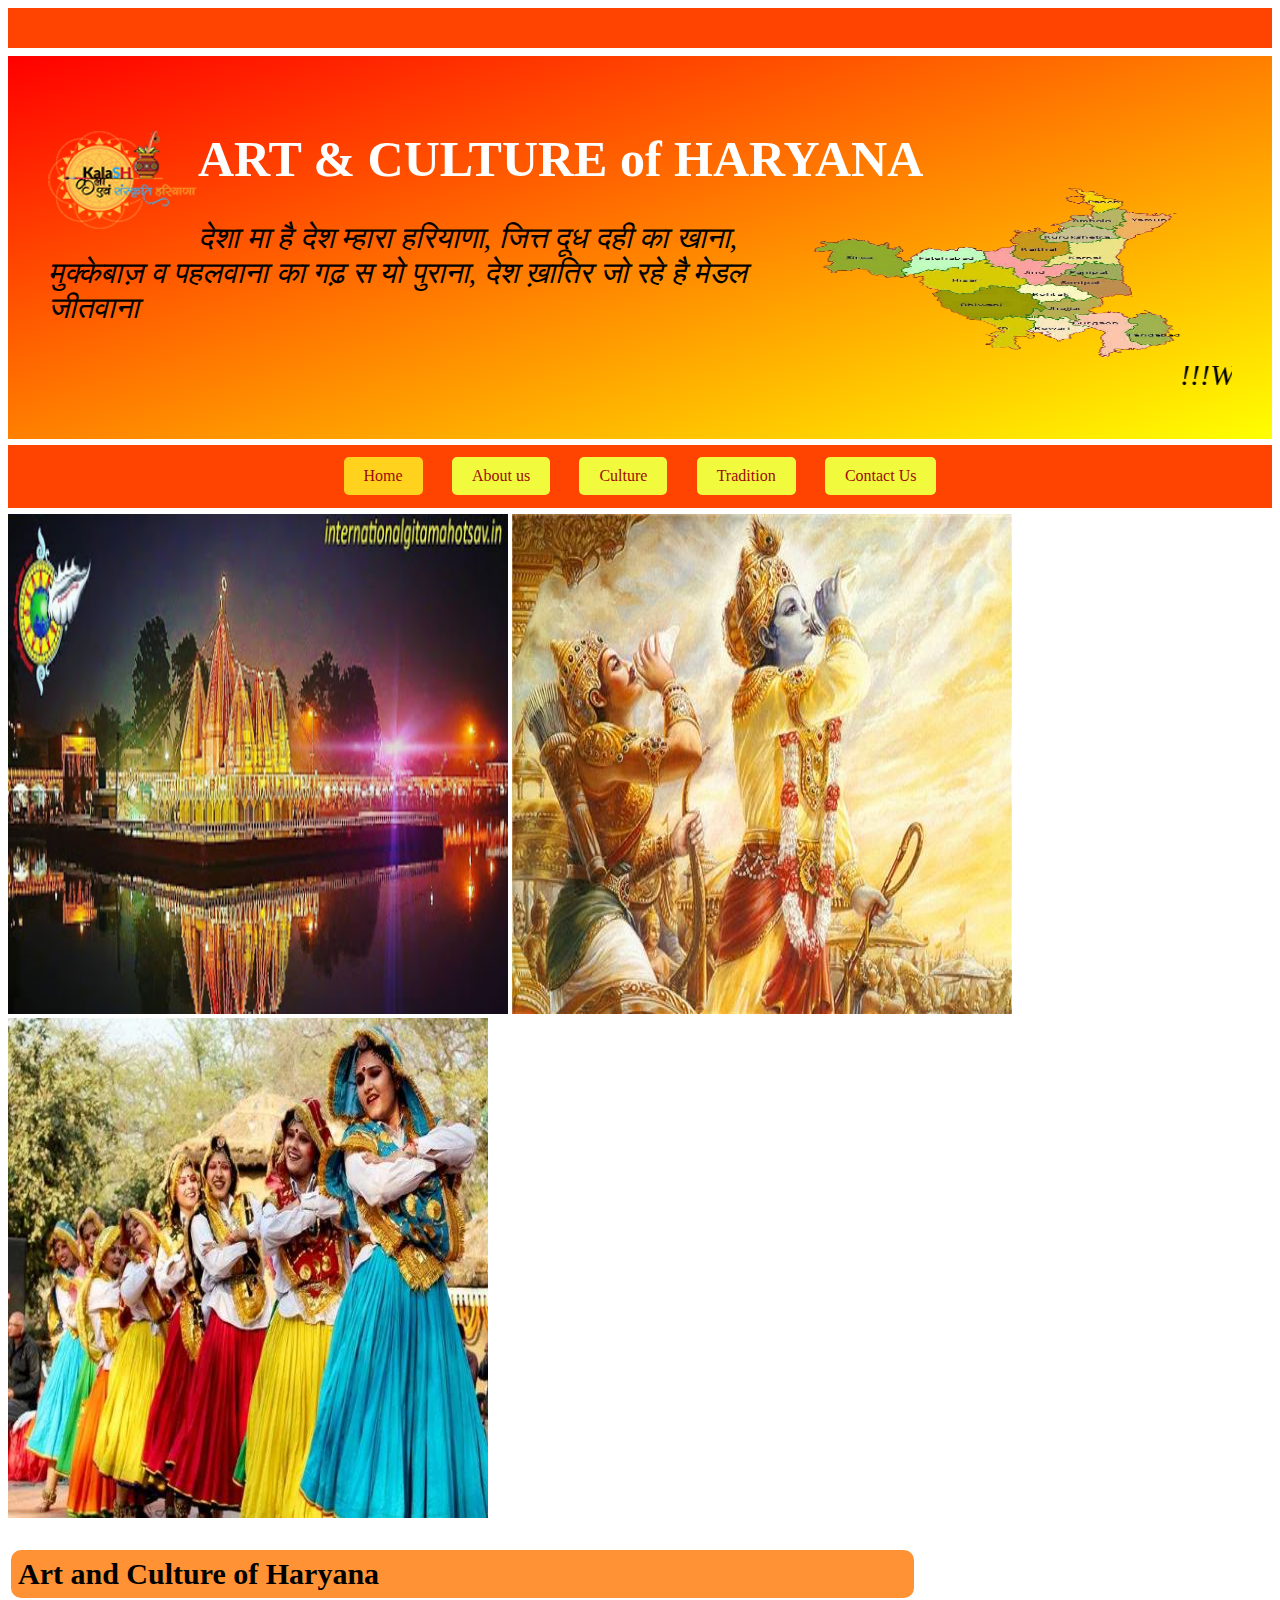
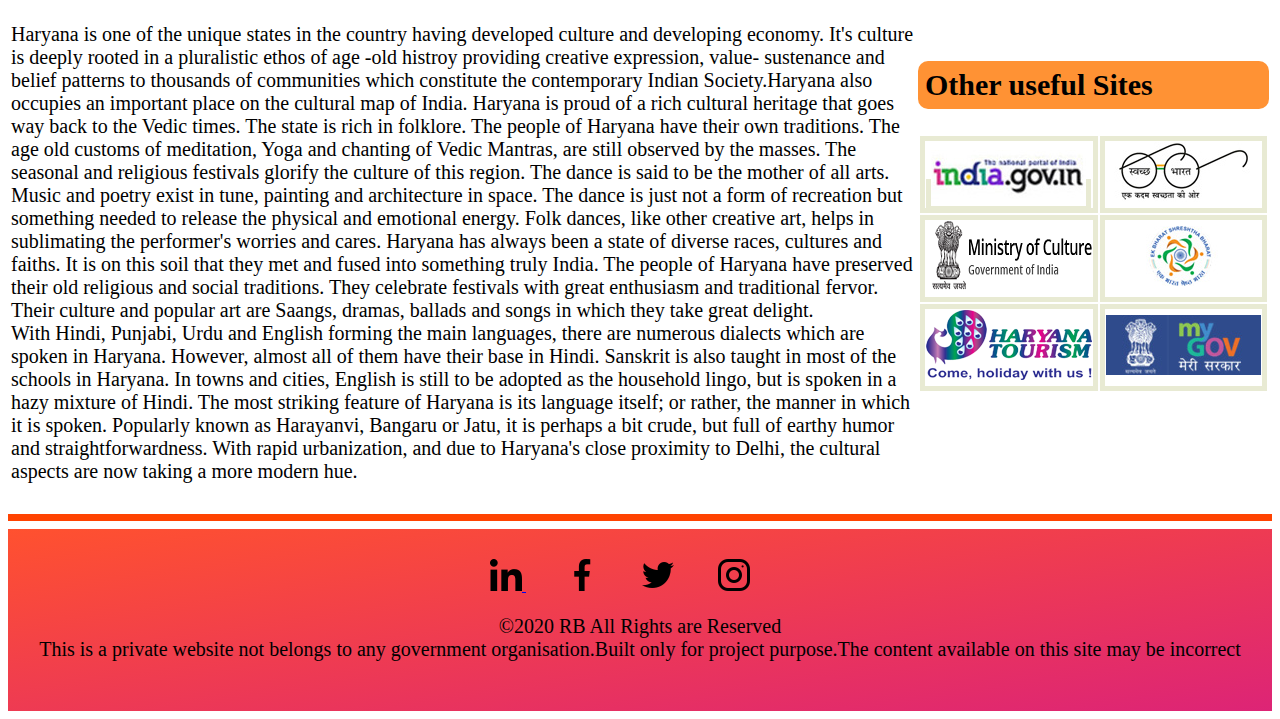
<file: index.html>
<!DOCTYPE html>
<html lang="en" dir="ltr">

<head>
  <meta charset="utf-8">
  <title>Art & Culture Haryana</title>
  <link rel="icon" href="favicon.ico">
  <link rel="stylesheet" type="text/css" href="CSS_H.css">
  <link
      rel="stylesheet"
      href="https://cdnjs.cloudflare.com/ajax/libs/animate.css/4.0.0/animate.min.css"
    />
</head>

<body>
  <center>
    <hr size="40" color="ff4301">
    <header>
      <h1 class="animate__animated animate__flash">
        <img src="ART_AND_CULTURE_LOGO.png" alt="ART_AND_CULTURE_LOGO" height="100" width="150" align="left">
        ART & CULTURE of HARYANA
        <img src="HR1.png" alt="HARYANA" height="170" width="450" align="right">
      </H1>
      देशा मा है देश म्हारा हरियाणा,
जित्त दूध दही का खाना,
मुक्केबाज़ व पहलवाना का गढ़ स यो पुराना,
देश ख़ातिर जो रहे है मेडल जीतवाना
      <marquee>!!!WELCOME TO ART & CULTURE of HARYANA!!!</marquee>
    </header>
    <nav>
      <a href="index.html" class="active">Home</a>
      <a href="About_us.html">About us</a>
      <a href="Culture.html">Culture</a>
      <a href="Tradition.html">Tradition</a>
      <a href="Contact_us.html">Contact Us</a>
    </nav>
  </center>
  <img src="Tradition.jpg" alt="Music" height="500" width="500" />
  <img src="Geeta_Jayanti.jpg" alt="Geeta Jayanti" height="500" width="500" />
  <img src="Culture_Dance1.jpg" alt="Dance" height="500" width="480" />
  <div>
    <table>
      <tr>
        <td>
          <h2>Art and Culture of Haryana</h2>
          <p>
            Haryana is one of the unique states in the country having developed culture and developing economy. It's culture is deeply rooted in a pluralistic ethos of age -old histroy providing creative expression, value- sustenance and belief
            patterns to thousands of communities which constitute the contemporary Indian Society.Haryana also occupies an important place on the cultural map of India. Haryana is proud of a rich cultural heritage that goes way back to the Vedic
            times. The state is rich in folklore. The people of Haryana have their own traditions. The age old customs of meditation, Yoga and chanting of Vedic Mantras, are still observed by the masses. The seasonal and religious festivals glorify
            the culture of this region. The dance is said to be the mother of all arts. Music and poetry exist in tune, painting and architecture in space. The dance is just not a form of recreation but something needed to release the physical and
            emotional energy. Folk dances, like other creative art, helps in sublimating the performer's worries and cares. Haryana has always been a state of diverse races, cultures and faiths. It is on this soil that they met and fused into
            something truly India. The people of Haryana have preserved their old religious and social traditions. They celebrate festivals with great enthusiasm and traditional fervor. Their culture and popular art are Saangs, dramas, ballads and
            songs in which they take great delight.
            <br />
            With Hindi, Punjabi, Urdu and English forming the main languages, there are numerous dialects which are spoken in Haryana. However, almost all of them have their base in Hindi. Sanskrit is also taught in most of the schools in Haryana. In
            towns and cities, English is still to be adopted as the household lingo, but is spoken in a hazy mixture of Hindi. The most striking feature of Haryana is its language itself; or rather, the manner in which it is spoken. Popularly known
            as Harayanvi, Bangaru or Jatu, it is perhaps a bit crude, but full of earthy humor and straightforwardness. With rapid urbanization, and due to Haryana's close proximity to Delhi, the cultural aspects are now taking a more modern hue.
          </p>
        </td>
        <td>
          <table>
            <tr>
              <h2>Other useful Sites</h2>
            </tr>

            <table>
              <tr>
                <td class="link">
                  <a class="link" href="https://india.gov.in/"><img src="india-gov.jpg" /></a>
                </td>
                <td class="link">
                  <a href="https://swachhbharat.mygov.in/"><img src="SwachBharat.jpg" /></a>
                </td>
              </tr>
              <tr>
                <td class="link">
                  <a href="http://www.indiaculture.nic.in/"><img src="ministry-of-culture.png" /></a>
                </td>
                <td class="link">
                  <a href="http://www.ekbharat.gov.in//"><img src="ek-bharat.png" /></a>
                </td>
              </tr>
              <tr>
                <td class="link">
                  <a href="http://haryanatourism.gov.in/"><img src="htc_logo.png" /></a>
                </td>
                <td class="link">
                  <a href="https://www.mygov.in/"><img src="mygov.jpg" /></a>
                </td>
              </tr>
            </table>
        </td>
    </table>
    </tr>
  </div>
  </table>

  </div>
  <hr size="7" color="#ff4301">
  <footer>
    <a class="footer-link" href="https://www.linkedin.com/" color="#120136"><img src="004-linkedin.png" alt="in"> </a>
    <a class="footer-link" href="https://www.facebook.com/"><img src="001-facebook.png" alt="fb"></a>
    <a class="footer-link" href="https://www.twitter.com/"><img src="003-twitter.png" alt="tw"></a>
    <a class="footer-link" href="https://www.instagram.com/"><img src="002-instagram.png" alt="tw"></a>
    <div>
      <p>
        ©2020 RB    All Rights are Reserved
        <br /> This is a private website not belongs to any government organisation.Built only for project purpose.The content available on this site may be incorrect
    </div>
  </footer>
</body>

</html>
</file>
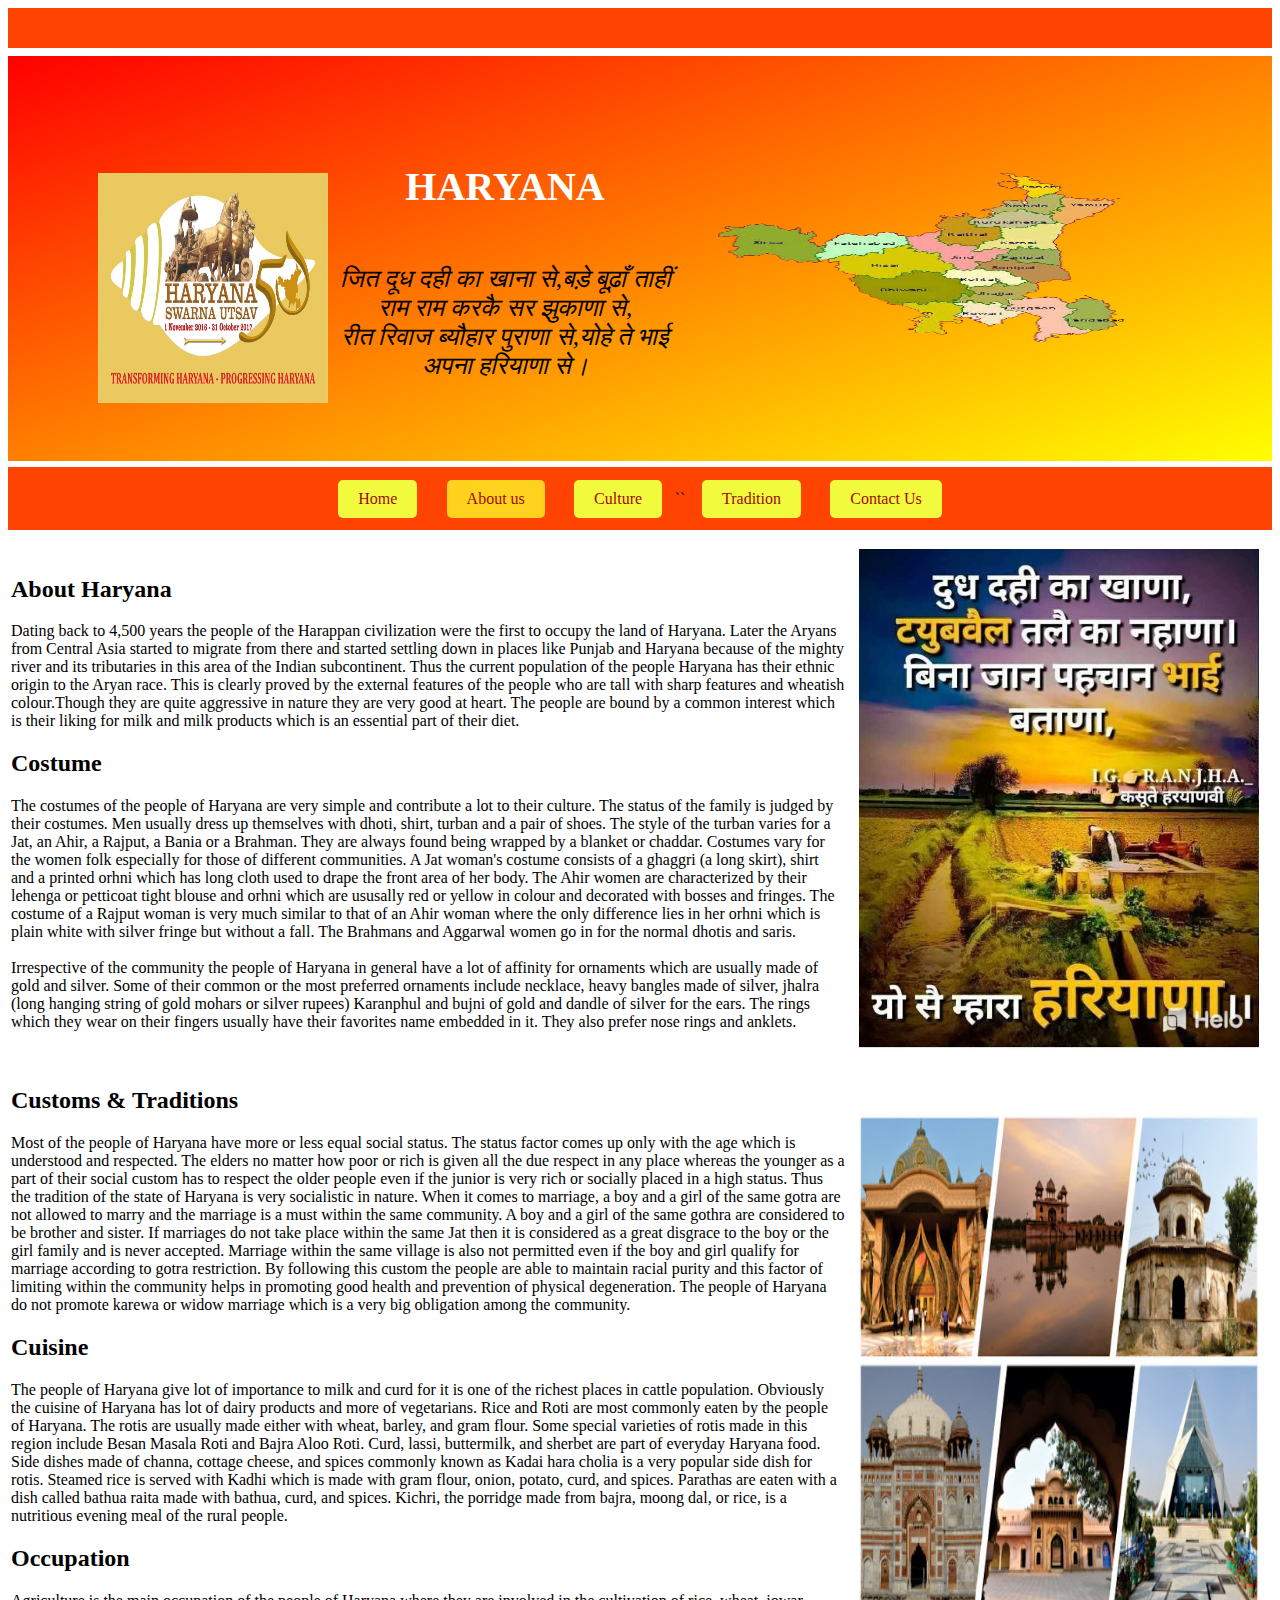
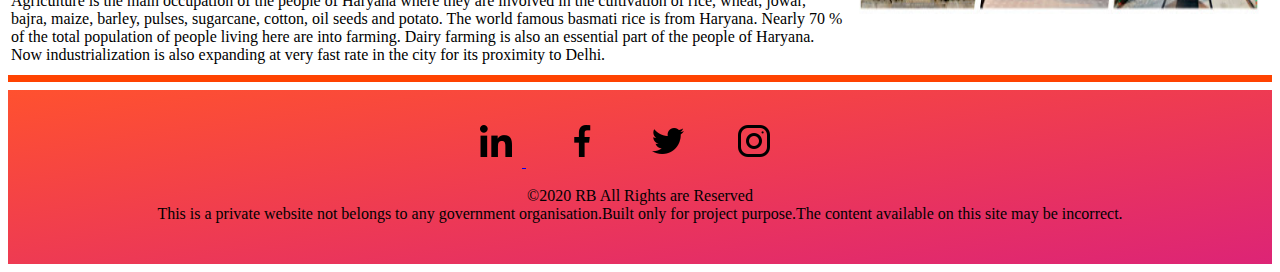
<file: About_us.html>
<!DOCTYPE html>
<html lang="en" dir="ltr">

<head>
  <meta charset="utf-8">
  <title>About Haryana</title>
  <link rel="icon" href="favicon.ico">
  <link rel="stylesheet" type="text/css" href="CSS_HR.css">
  <link
      rel="stylesheet"
      href="https://cdnjs.cloudflare.com/ajax/libs/animate.css/4.0.0/animate.min.css"/>

</head>

<body>
<center>
    <hr size="40" color="ff4301">
    <header>

       <h1 class="animate__animated animate__heartBeat">
         <img src="HR_S.jpg" alt="ART_AND_CULTURE_LOGO" height="230" width="230" align="left">
         HARYANA
       <img src="HR1.png" alt="HARYANA" height="170" width="500" align="right" />
</h1>
       </br>
जित दूध दही का खाना से,बड़े बूढ़ाँ ताहीं राम राम करकै सर झुकाणा से,</br>रीत रिवाज ब्यौहार पुराणा से,योहे ते भाई अपना हरियाणा से।
</header>

<nav>
  <a href="index.html">Home</a>
  <a href="About_us.html"  class="active">About us</a>
  <a href="Culture.html">Culture</a>``
  <a href="Tradition.html">Tradition</a>
  <a href="Contact_us.html">Contact Us</a>
</nav>
</center>
<table>
  <tr>
    <td>
      <H2>About Haryana</H2>
      Dating back to 4,500 years the people of the Harappan civilization were the first to occupy the land of Haryana. Later the Aryans from Central Asia started to migrate from there and started settling down in places like Punjab and Haryana because of the mighty river and its tributaries in this area of the Indian subcontinent. Thus the current population of the people Haryana has their ethnic origin to the Aryan race. This is clearly proved by the external features of the people who are tall with sharp features and wheatish colour.Though they are quite aggressive in nature they are very good at heart. The people are bound by a common interest which is their liking for milk and milk products which is an essential part of their diet.
      <H2>Costume</H2>
      <p>
        The costumes of the people of Haryana are very simple and contribute a lot to their culture. The status of the family is judged by their costumes. Men usually dress up themselves with dhoti, shirt, turban and a pair of shoes. The style of the turban varies for a Jat, an Ahir, a Rajput, a Bania or a Brahman. They are always found being wrapped by a blanket or chaddar. Costumes vary for the women folk especially for those of different communities. A Jat woman's costume consists of a ghaggri (a long skirt), shirt and a printed orhni which has long cloth used to drape the front area of her body. The Ahir women are characterized by their lehenga or petticoat tight blouse and orhni which are ususally red or yellow in colour and decorated with bosses and fringes. The costume of a Rajput woman is very much similar to that of an Ahir woman where the only difference lies in her orhni which is plain white with silver fringe but without a fall. The Brahmans and Aggarwal women go in for the normal dhotis and saris.<br /><br />

Irrespective of the community the people of Haryana in general have a lot of affinity for ornaments which are usually made of gold and silver. Some of their common or the most preferred ornaments include necklace, heavy bangles made of silver, jhalra (long hanging string of gold mohars or silver rupees) Karanphul and bujni of gold and dandle of silver for the ears. The rings which they wear on their fingers usually have their favorites name embedded in it. They also prefer nose rings and anklets.
      </p>
    </td>
    <td>
      <img src="H_q1.jpg" alt="Haryanvi_q" height="500" width=" 400">
    </td>
  </tr>
  <tr>
    <td>
      <H2>Customs & Traditions</H2>
      Most of the people of Haryana have more or less equal social status. The status factor comes up only with the age which is understood and respected. The elders no matter how poor or rich is given all the due respect in any place whereas the younger as a part of their social custom has to respect the older people even if the junior is very rich or socially placed in a high status. Thus the tradition of the state of Haryana is very socialistic in nature. When it comes to marriage, a boy and a girl of the same gotra are not allowed to marry and the marriage is a must within the same community. A boy and a girl of the same gothra are considered to be brother and sister. If marriages do not take place within the same Jat then it is considered as a great disgrace to the boy or the girl family and is never accepted. Marriage within the same village is also not permitted even if the boy and girl qualify for marriage according to gotra restriction. By following this custom the people are able to maintain racial purity and this factor of limiting within the community helps in promoting good health and prevention of physical degeneration. The people of Haryana do not promote karewa or widow marriage which is a very big obligation among the community.
      <H2>Cuisine</H2>
      The people of Haryana give lot of importance to milk and curd for it is one of the richest places in cattle population. Obviously the cuisine of Haryana has lot of dairy products and more of vegetarians. Rice and Roti are most commonly eaten by the people of Haryana. The rotis are usually made either with wheat, barley, and gram flour. Some special varieties of rotis made in this region include Besan Masala Roti and Bajra Aloo Roti. Curd, lassi, buttermilk, and sherbet are part of everyday Haryana food. Side dishes made of channa, cottage cheese, and spices commonly known as Kadai hara cholia is a very popular side dish for rotis. Steamed rice is served with Kadhi which is made with gram flour, onion, potato, curd, and spices. Parathas are eaten with a dish called bathua raita made with bathua, curd, and spices. Kichri, the porridge made from bajra, moong dal, or rice, is a nutritious evening meal of the rural people.
      <H2>Occupation</H2>
      Agriculture is the main occupation of the people of Haryana where they are involved in the cultivation of rice, wheat, jowar, bajra, maize, barley, pulses, sugarcane, cotton, oil seeds and potato. The world famous basmati rice is from Haryana. Nearly 70 % of the total population of people living here are into farming. Dairy farming is also an essential part of the people of Haryana. Now industrialization is also expanding at very fast rate in the city for its proximity to Delhi.
    </td>
    <td>
      <img src="HR_T.jpg" alt="Haryana_Tourism" height="500" width=" 400">
    </td>

  </tr>
</table>

  <hr size="7" color="#ff4301">
  <footer>
    <a class="footer-link" href="https://www.linkedin.com/" color="#120136"><img src="004-linkedin.png" alt="in"> </a>
    <a class="footer-link" href="https://www.facebook.com/"><img src="001-facebook.png" alt="fb"></a>
    <a class="footer-link" href="https://www.twitter.com/"><img src="003-twitter.png" alt="tw"></a>
    <a class="footer-link" href="https://www.instagram.com/"><img src="002-instagram.png" alt="tw"></a>

      <p>
        ©2020 RB  All Rights are Reserved
        <br /> This is a private website not belongs to any government organisation.Built only for project purpose.The content available on this site may be incorrect.
      </p>

  </footer>
</body>
</html>
</file>
<file: CSS_H.css>
header{
  background-color: red;
  padding:40px;
font-size: 30px;
  text-align:left;
background-image: linear-gradient(to bottom right, red, yellow);
  font-style: italic;
}
h1{
  font-size: 50px;
  color:#ffffff;
  font-style: normal;
}
nav{
  background-color: #ff4301;
  margin-top: 0.5%;
    margin-bottom: 0.5%;

}
nav a{
background-color: #f1fa3c;
  display  :inline-block;
  text-decoration: none;
  padding: 10px 20px 10px 20px;
  color:#9d0b0b;

		margin: 1%;
text-align:left;
		border-radius: 5px;
}
nav a:hover{opacity: 2.5;
		background-color:#ffd31d;
		font-size: 120%;
}
div{
  font-size: 20px;
  color:#000000;

  font-style: normal;

}
h2{
    background-color: #ff9234;
    padding: 7px 7px 7px 7px;
    border-radius: 10px;
}
img{
  display:inline-block;
}
.link{
  border: 5px solid #e8ead3;

}
footer{
  background-image: linear-gradient(to bottom right, #ff512f ,  #dd2476);
  padding:30px;
  text-align: center;

}
footer a{
  padding-right:40px;
}
.active {
		background: #ffd31d; /* White */
	}
</file>
<file: CSS_HR.css>
header{
  background-color: red;
  padding:80px;
font-size: 25px;
  text-align:center;
background-image: linear-gradient(to bottom right, red, yellow);
  font-style: italic;
}
h1{
  font-size:40px;
  text-align: center;
  font-style: normal;
  color: #ffffff;
}
img{
  /*float:right;*/
  padding: 10px;
}

.active {
		background: #ffd31d;
	}
  nav{
    background-color: #ff4301;
    margin-top: 0.5%;
      margin-bottom: 0.5%;

  }
  nav a{
  background-color: #f1fa3c;
    display  :inline-block;
    text-decoration: none;
    padding: 10px 20px 10px 20px;
    color:#9d0b0b;

  		margin: 1%;
  text-align:left;
  		border-radius: 5px;
  }
  nav a:hover{
    opacity: 2.5;
  		background-color:#ffd31d;
  		font-size: 120%;
  }
  footer{
    background-image: linear-gradient(to bottom right, #ff512f ,  #dd2476);
    padding:25px;
    text-align: center;

  }
  footer a{
    padding-right:30px;
  }
</file>
